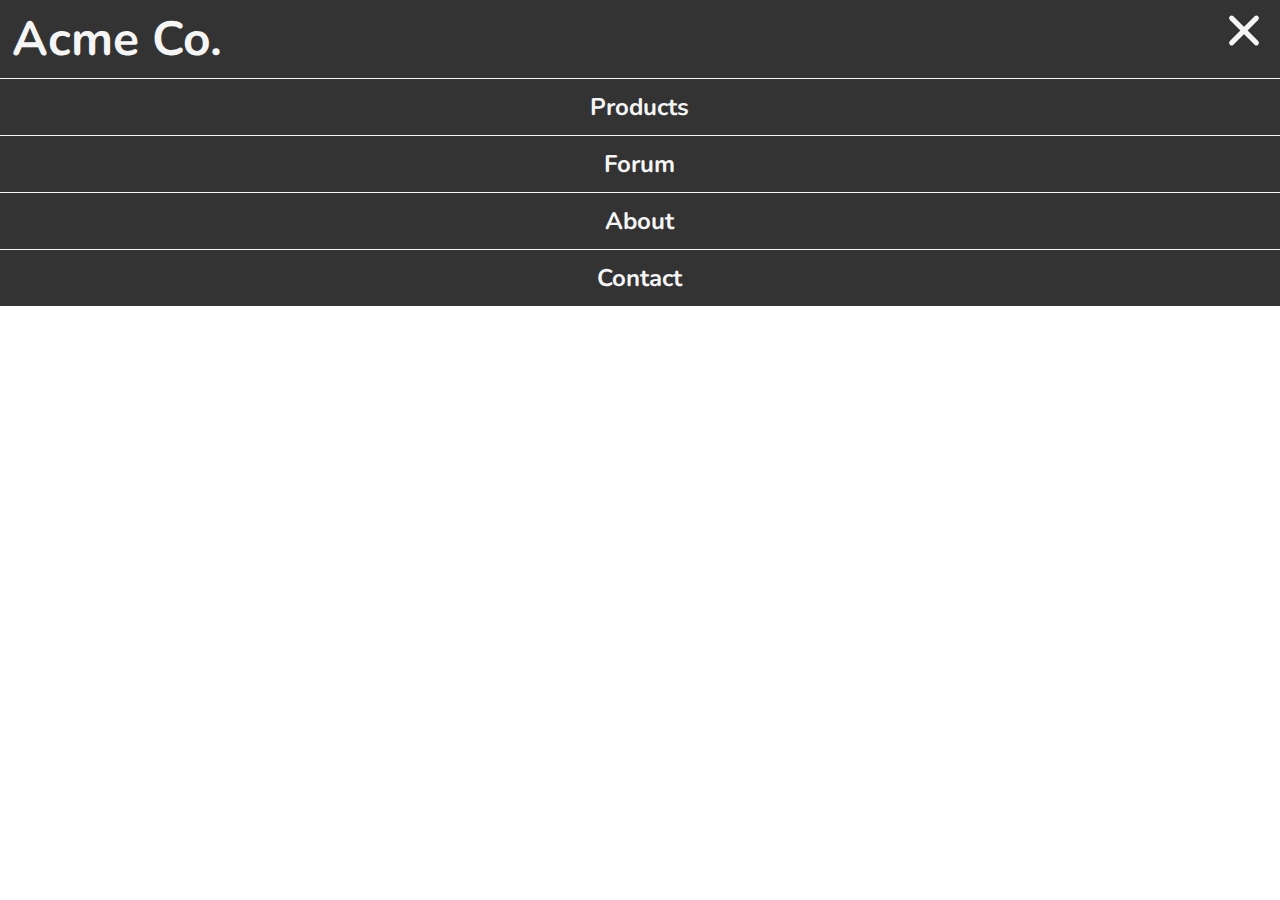
<file: AnimatedNavbar/index.html>
<!DOCTYPE html>
<html lang="en">

<head>
    <meta charset="UTF-8">
    <meta http-equiv="X-UA-Compatible" content="IE=edge">
    <meta name="viewport" content="width=device-width, initial-scale=1.0">
    <title>CSS Animated Menu</title>
    <link rel="stylesheet" href="css/menu.css">
</head>

<body>
    <header>
        <section class="header-title-line">
            <h1>Acme Co.</h1>
            <button class="menu-button">
                <div class="menu-icon"></div>
            </button>
        </section>

        <nav>
            <ul>
                <li><a href="products.html">Products</a></li>
                <li><a href="#">Forum</a></li>
                <li><a href="#">About</a></li>
                <li><a href="#">Contact</a></li>
            </ul>
        </nav>
    </header>

    <main>

    </main>

</body>

</html>
</file>
<file: AnimatedNavbar/css/menu.css>
@import url("https://fonts.googleapis.com/css2?family=Nunito&display=swap");

* {
    margin: 0;
    padding: 0;
    box-sizing: border-box;
}

:root {
    --HEADER-BGCOLOR: #333;
    --HEADER-COLOR: whitesmoke;
}

html {
    font-size: 1.5rem;
    font-family: 'Nunito', sans-serif;
}

body {
    min-height: 100vh;
    display: flex;
    flex-flow: column nowrap;
}

header {
    background-color: var(--HEADER-BGCOLOR);
    color: var(--HEADER-COLOR);
}

.header-title-line {
    padding: 0.25rem 0.5rem;
    display: flex;
    flex-flow: row nowrap;
    justify-content: space-between;
}

.menu-button {
    background-color: transparent;
    border: none;
    width: 48px;
    height: 48px;
    display: flex;
    justify-content: center;
    align-items: center;
    position: relative;
}

.menu-icon,
.menu-icon::before,
.menu-icon::after {
    background-color: var(--HEADER-COLOR);
    width: 40px;
    height: 5px;
    border-radius: 5px;
    position: absolute;
    transition: all 0.5s;
}

.menu-icon::before,
.menu-icon::after {
    content: "";
}

.menu-icon::before {
    transform: translate(-20px, -12px);
}

.menu-icon::after {
    transform: translate(-20px, 12px);
}

:is(header:hover, header:focus-within) .menu-icon {
    background-color: transparent;
    transform: rotate(720deg)
}

:is(header:hover, header:focus-within) .menu-icon::before {
    transform: translateX(-20px) rotate(45deg);
}

:is(header:hover, header:focus-within) .menu-icon::after {
    transform: translateX(-20px) rotate(-45deg);
}

:is(header:hover, header:focus-within) nav {
    display: block;
}

nav {
    background-color: var(--HEADER-BGCOLOR);
    display: none;
    transform-origin: top center;
    animation: showMenu 0.5s ease-in-out forwards;
}

@keyframes showMenu {
    0% {
        transform: scaleY(0);
    }

    80% {
        transform: scaleY(1.2);
    }

    100% {
        transform: scaleY(1);
    }
}

nav ul {
    list-style-type: none;
    display: flex;
    flex-flow: column nowrap;
}

nav li {
    padding: 0.5rem;
    border-top: 1px solid var(--HEADER-COLOR);
}

nav a {
    display: block;
    text-align: center;
    width: 80%;
    margin: auto;
}

nav a:any-link {
    color: var(--HEADER-COLOR);
    font-weight: bold;
    text-decoration: none;
}

nav a:hover,
nav a:focus {
    transform: scale(1.2);
    transition: all 0.3s;
}
</file>
